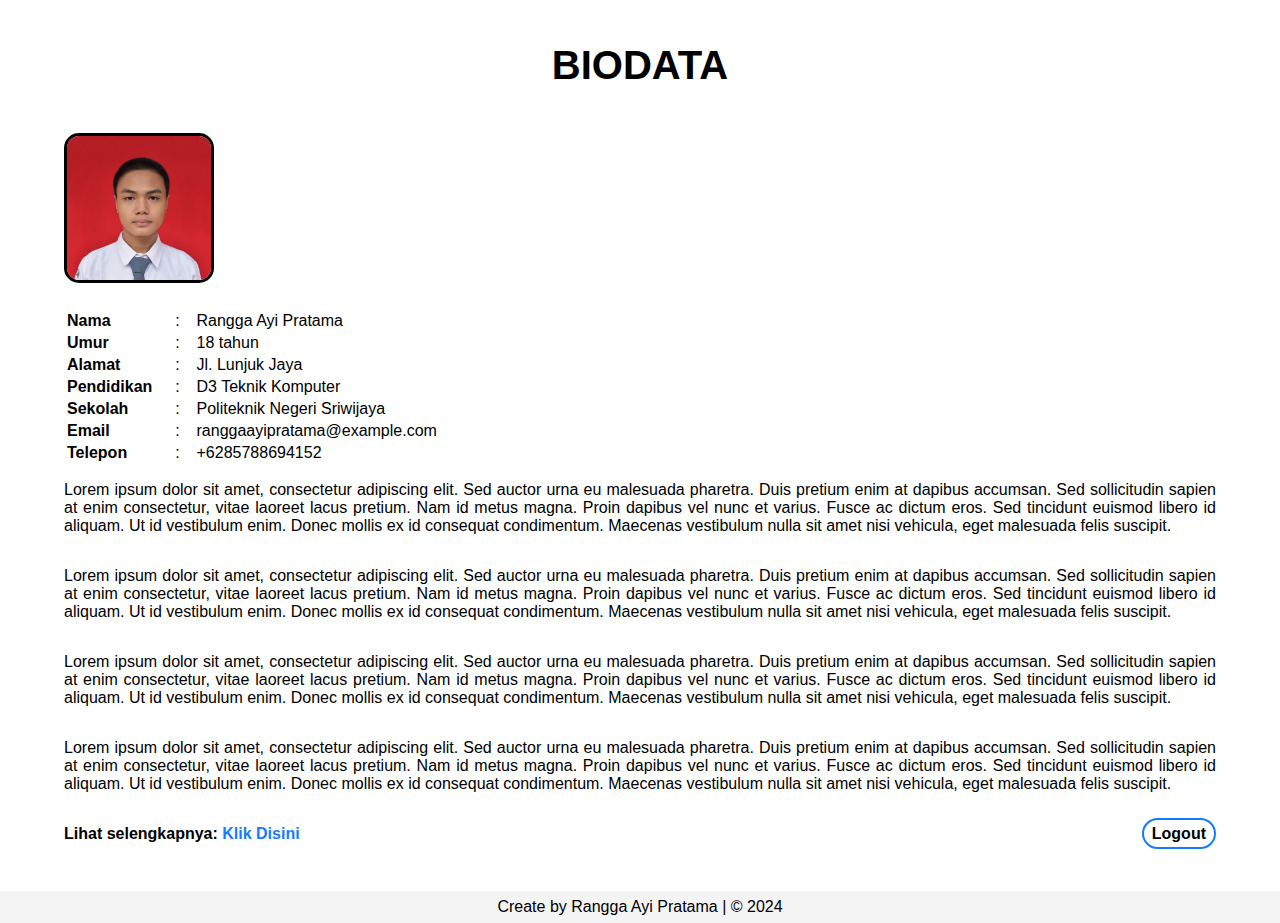
<file: Biodata.html>
<html>
  <head>
    <title>Membuat Blog</title>
    <meta charset="UTF-8" />
    <meta name="viewport" content="width=device-width, initial-scale=1.0" />
    <link rel="stylesheet" href="css/Biodata.css" />
  </head>
  <body>
    <div class="container">
      <h1>BIODATA</h1>
      <br />
      <div class="bg">
        <img src="img/foto.jpg" alt="Foto Profil" />
      </div>
      <table>
        <tr>
          <td class="st">Nama</td>
          <td class="titik_dua">:</td>
          <td>Rangga Ayi Pratama</td>
        </tr>
        <tr>
          <td class="st">Umur</td>
          <td class="titik_dua">:</td>
          <td>18 tahun</td>
        </tr>
        <tr>
          <td class="st">Alamat</td>
          <td class="titik_dua">:</td>
          <td>Jl. Lunjuk Jaya</td>
        </tr>
        <tr>
          <td class="st">Pendidikan</td>
          <td class="titik_dua">:</td>
          <td>D3 Teknik Komputer</td>
        </tr>
        <tr>
          <td class="st">Sekolah</td>
          <td class="titik_dua">:</td>
          <td>Politeknik Negeri Sriwijaya</td>
        </tr>
        <tr>
          <td class="st">Email</td>
          <td class="titik_dua">:</td>
          <td>ranggaayipratama@example.com</td>
        </tr>
        <tr>
          <td class="st">Telepon</td>
          <td class="titik_dua">:</td>
          <td>+6285788694152</td>
        </tr>
      </table>
      <p>
        Lorem ipsum dolor sit amet, consectetur adipiscing elit. Sed auctor urna
        eu malesuada pharetra. Duis pretium enim at dapibus accumsan. Sed
        sollicitudin sapien at enim consectetur, vitae laoreet lacus pretium.
        Nam id metus magna. Proin dapibus vel nunc et varius. Fusce ac dictum
        eros. Sed tincidunt euismod libero id aliquam. Ut id vestibulum enim.
        Donec mollis ex id consequat condimentum. Maecenas vestibulum nulla sit
        amet nisi vehicula, eget malesuada felis suscipit.
      </p>
      <p>
        Lorem ipsum dolor sit amet, consectetur adipiscing elit. Sed auctor urna
        eu malesuada pharetra. Duis pretium enim at dapibus accumsan. Sed
        sollicitudin sapien at enim consectetur, vitae laoreet lacus pretium.
        Nam id metus magna. Proin dapibus vel nunc et varius. Fusce ac dictum
        eros. Sed tincidunt euismod libero id aliquam. Ut id vestibulum enim.
        Donec mollis ex id consequat condimentum. Maecenas vestibulum nulla sit
        amet nisi vehicula, eget malesuada felis suscipit.
      </p>
      <p>
        Lorem ipsum dolor sit amet, consectetur adipiscing elit. Sed auctor urna
        eu malesuada pharetra. Duis pretium enim at dapibus accumsan. Sed
        sollicitudin sapien at enim consectetur, vitae laoreet lacus pretium.
        Nam id metus magna. Proin dapibus vel nunc et varius. Fusce ac dictum
        eros. Sed tincidunt euismod libero id aliquam. Ut id vestibulum enim.
        Donec mollis ex id consequat condimentum. Maecenas vestibulum nulla sit
        amet nisi vehicula, eget malesuada felis suscipit.
      </p>
      <p>
        Lorem ipsum dolor sit amet, consectetur adipiscing elit. Sed auctor urna
        eu malesuada pharetra. Duis pretium enim at dapibus accumsan. Sed
        sollicitudin sapien at enim consectetur, vitae laoreet lacus pretium.
        Nam id metus magna. Proin dapibus vel nunc et varius. Fusce ac dictum
        eros. Sed tincidunt euismod libero id aliquam. Ut id vestibulum enim.
        Donec mollis ex id consequat condimentum. Maecenas vestibulum nulla sit
        amet nisi vehicula, eget malesuada felis suscipit.
      </p>
      <div class="end">
        <p class="detail">
          Lihat selengkapnya: <a href="Detail.html">Klik Disini</a>
        </p>
        <a href="Login.html" class="logout">Logout</a>
      </div>
    </div>

    <footer>
      <p>Create by Rangga Ayi Pratama | &copy 2024</p>
    </footer>
  </body>
</html>
</file>
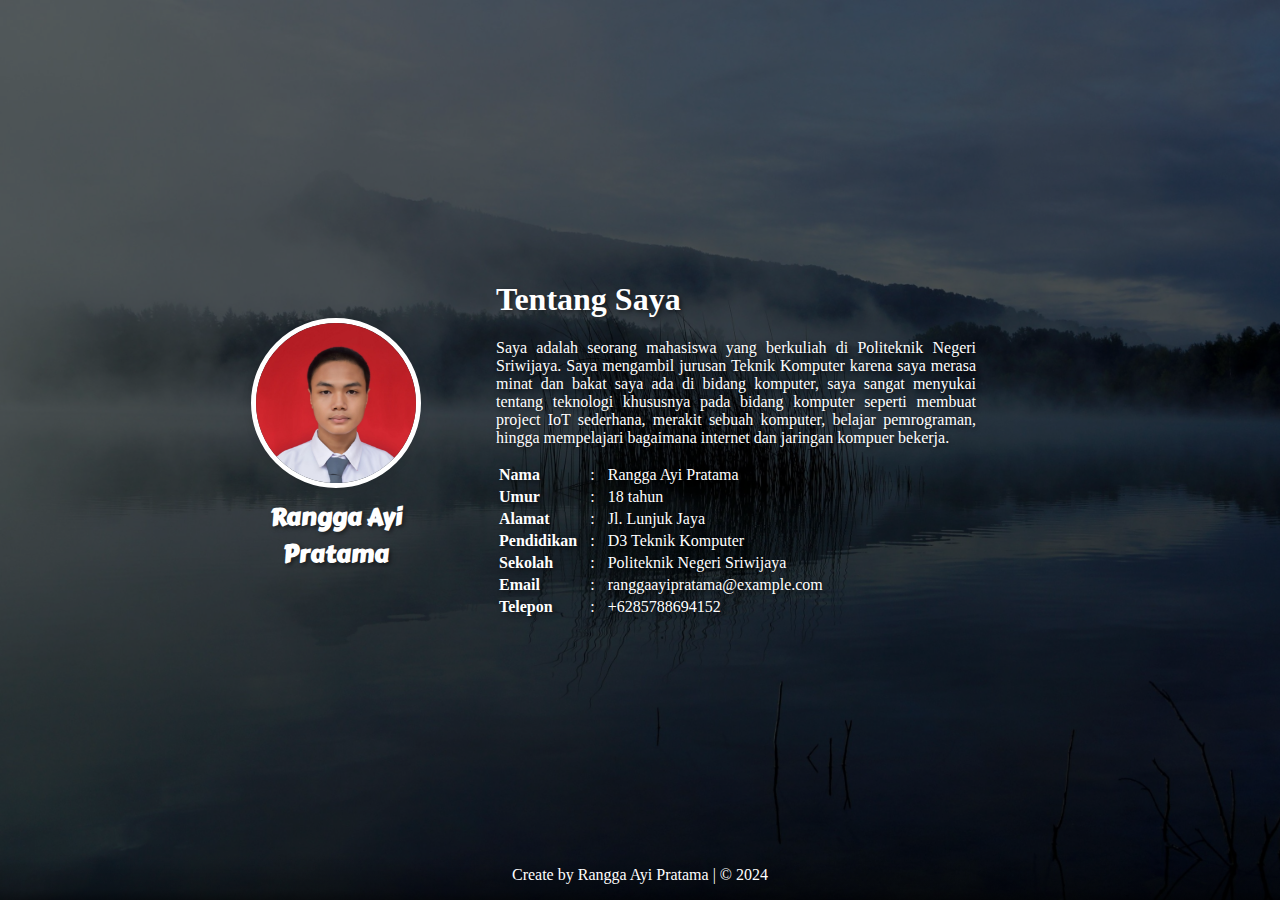
<file: Detail.html>
<!DOCTYPE html>
<html lang="en">
  <head>
    <meta charset="UTF-8" />
    <meta name="viewport" content="width=device-width, initial-scale=1.0" />
    <title>Data Diri</title>
    <link rel="stylesheet" href="css/Detail.css" />
    <link
      href="https://fonts.googleapis.com/css2?family=Carter+One&display=swap"
      rel="stylesheet"
    />
  </head>
  <body>
    <div class="overlay">
      <div class="container">
        <a href="Biodata.html">
          <div class="profile">
            <img src="img/foto.jpg" alt="Foto Profile" />
            <h2>Rangga Ayi Pratama</h2>
          </div>
        </a>

        <div class="description">
          <h1>Tentang Saya</h1>
          <p>
            Saya adalah seorang mahasiswa yang berkuliah di Politeknik Negeri
            Sriwijaya. Saya mengambil jurusan Teknik Komputer karena saya merasa
            minat dan bakat saya ada di bidang komputer, saya sangat menyukai
            tentang teknologi khususnya pada bidang komputer seperti membuat
            project IoT sederhana, merakit sebuah komputer, belajar pemrograman,
            hingga mempelajari bagaimana internet dan jaringan kompuer bekerja.
          </p>
          <table>
            <tr>
              <td class="st">Nama</td>
              <td class="titik_dua">:</td>
              <td>Rangga Ayi Pratama</td>
            </tr>
            <tr>
              <td class="st">Umur</td>
              <td class="titik_dua">:</td>
              <td>18 tahun</td>
            </tr>
            <tr>
              <td class="st">Alamat</td>
              <td class="titik_dua">:</td>
              <td>Jl. Lunjuk Jaya</td>
            </tr>
            <tr>
              <td class="st">Pendidikan</td>
              <td class="titik_dua">:</td>
              <td>D3 Teknik Komputer</td>
            </tr>
            <tr>
              <td class="st">Sekolah</td>
              <td class="titik_dua">:</td>
              <td>Politeknik Negeri Sriwijaya</td>
            </tr>
            <tr>
              <td class="st">Email</td>
              <td class="titik_dua">:</td>
              <td>ranggaayipratama@example.com</td>
            </tr>
            <tr>
              <td class="st">Telepon</td>
              <td class="titik_dua">:</td>
              <td>+6285788694152</td>
            </tr>
          </table>
        </div>
      </div>
    </div>
    <footer>
      <p>Create by Rangga Ayi Pratama | &copy 2024</p>
    </footer>
  </body>
</html>
</file>
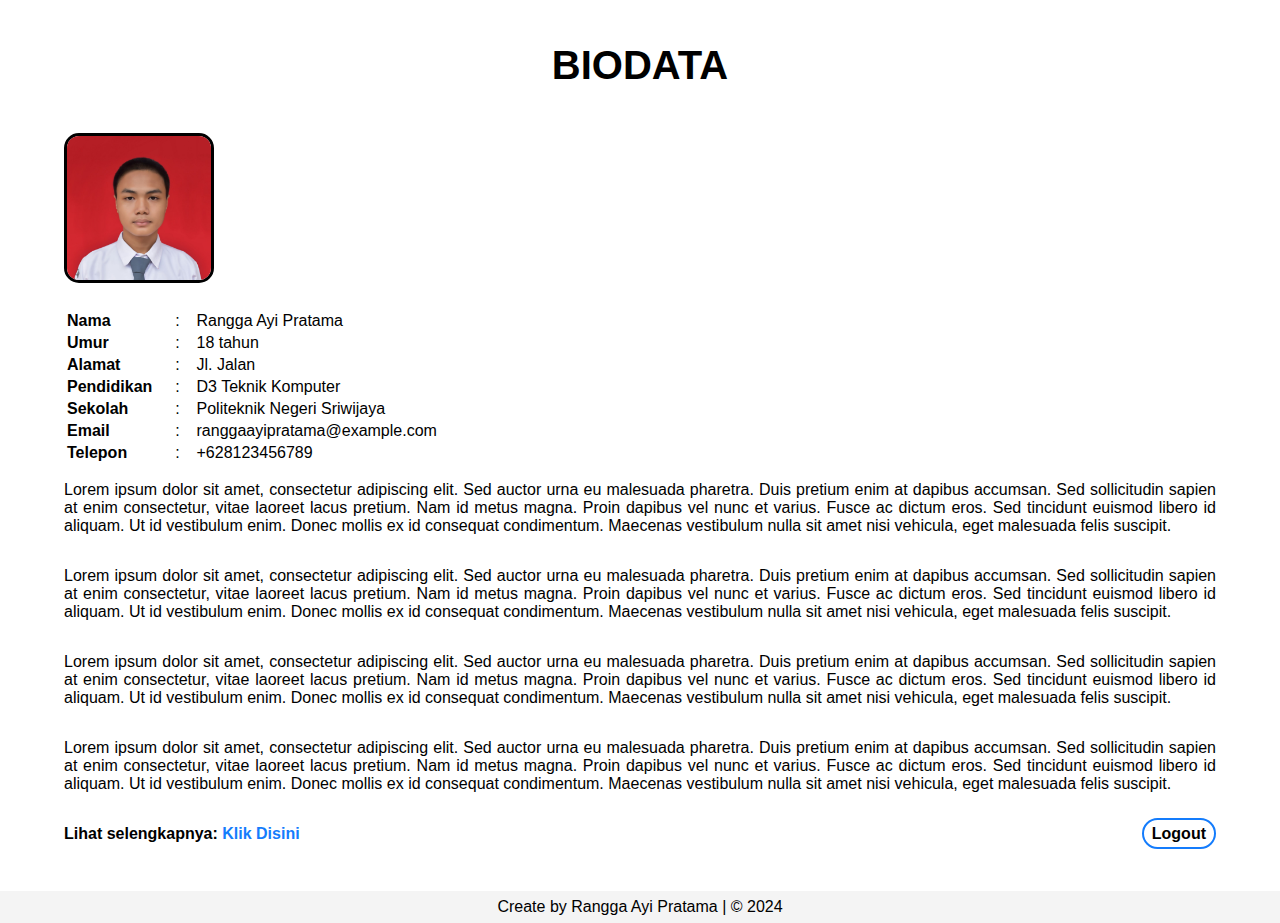
<file: Biodata/Biodata.html>
<html>
  <head>
    <title>Membuat Blog</title>
    <meta charset="UTF-8" />
    <meta name="viewport" content="width=device-width, initial-scale=1.0" />
    <link rel="stylesheet" href="../css/Biodata.css" />
  </head>
  <body>
    <div class="container">
      <h1>BIODATA</h1>
      <br />
      <div class="bg">
        <img src="../img/foto.jpg" alt="Foto Profil" />
      </div>
      <table>
        <tr>
          <td class="st">Nama</td>
          <td class="titik_dua">:</td>
          <td>Rangga Ayi Pratama</td>
        </tr>
        <tr>
          <td class="st">Umur</td>
          <td class="titik_dua">:</td>
          <td>18 tahun</td>
        </tr>
        <tr>
          <td class="st">Alamat</td>
          <td class="titik_dua">:</td>
          <td>Jl. Jalan</td>
        </tr>
        <tr>
          <td class="st">Pendidikan</td>
          <td class="titik_dua">:</td>
          <td>D3 Teknik Komputer</td>
        </tr>
        <tr>
          <td class="st">Sekolah</td>
          <td class="titik_dua">:</td>
          <td>Politeknik Negeri Sriwijaya</td>
        </tr>
        <tr>
          <td class="st">Email</td>
          <td class="titik_dua">:</td>
          <td>ranggaayipratama@example.com</td>
        </tr>
        <tr>
          <td class="st">Telepon</td>
          <td class="titik_dua">:</td>
          <td>+628123456789</td>
        </tr>
      </table>
      <p>
        Lorem ipsum dolor sit amet, consectetur adipiscing elit. Sed auctor urna
        eu malesuada pharetra. Duis pretium enim at dapibus accumsan. Sed
        sollicitudin sapien at enim consectetur, vitae laoreet lacus pretium.
        Nam id metus magna. Proin dapibus vel nunc et varius. Fusce ac dictum
        eros. Sed tincidunt euismod libero id aliquam. Ut id vestibulum enim.
        Donec mollis ex id consequat condimentum. Maecenas vestibulum nulla sit
        amet nisi vehicula, eget malesuada felis suscipit.
      </p>
      <p>
        Lorem ipsum dolor sit amet, consectetur adipiscing elit. Sed auctor urna
        eu malesuada pharetra. Duis pretium enim at dapibus accumsan. Sed
        sollicitudin sapien at enim consectetur, vitae laoreet lacus pretium.
        Nam id metus magna. Proin dapibus vel nunc et varius. Fusce ac dictum
        eros. Sed tincidunt euismod libero id aliquam. Ut id vestibulum enim.
        Donec mollis ex id consequat condimentum. Maecenas vestibulum nulla sit
        amet nisi vehicula, eget malesuada felis suscipit.
      </p>
      <p>
        Lorem ipsum dolor sit amet, consectetur adipiscing elit. Sed auctor urna
        eu malesuada pharetra. Duis pretium enim at dapibus accumsan. Sed
        sollicitudin sapien at enim consectetur, vitae laoreet lacus pretium.
        Nam id metus magna. Proin dapibus vel nunc et varius. Fusce ac dictum
        eros. Sed tincidunt euismod libero id aliquam. Ut id vestibulum enim.
        Donec mollis ex id consequat condimentum. Maecenas vestibulum nulla sit
        amet nisi vehicula, eget malesuada felis suscipit.
      </p>
      <p>
        Lorem ipsum dolor sit amet, consectetur adipiscing elit. Sed auctor urna
        eu malesuada pharetra. Duis pretium enim at dapibus accumsan. Sed
        sollicitudin sapien at enim consectetur, vitae laoreet lacus pretium.
        Nam id metus magna. Proin dapibus vel nunc et varius. Fusce ac dictum
        eros. Sed tincidunt euismod libero id aliquam. Ut id vestibulum enim.
        Donec mollis ex id consequat condimentum. Maecenas vestibulum nulla sit
        amet nisi vehicula, eget malesuada felis suscipit.
      </p>
      <div class="end">
        <p class="detail">
          Lihat selengkapnya: <a href="../Detail/Detail.html">Klik Disini</a>
        </p>
        <a href="../index.html" class="logout">Logout</a>
      </div>
    </div>

    <footer>
      <p>Create by Rangga Ayi Pratama | &copy 2024</p>
    </footer>
  </body>
</html>
</file>
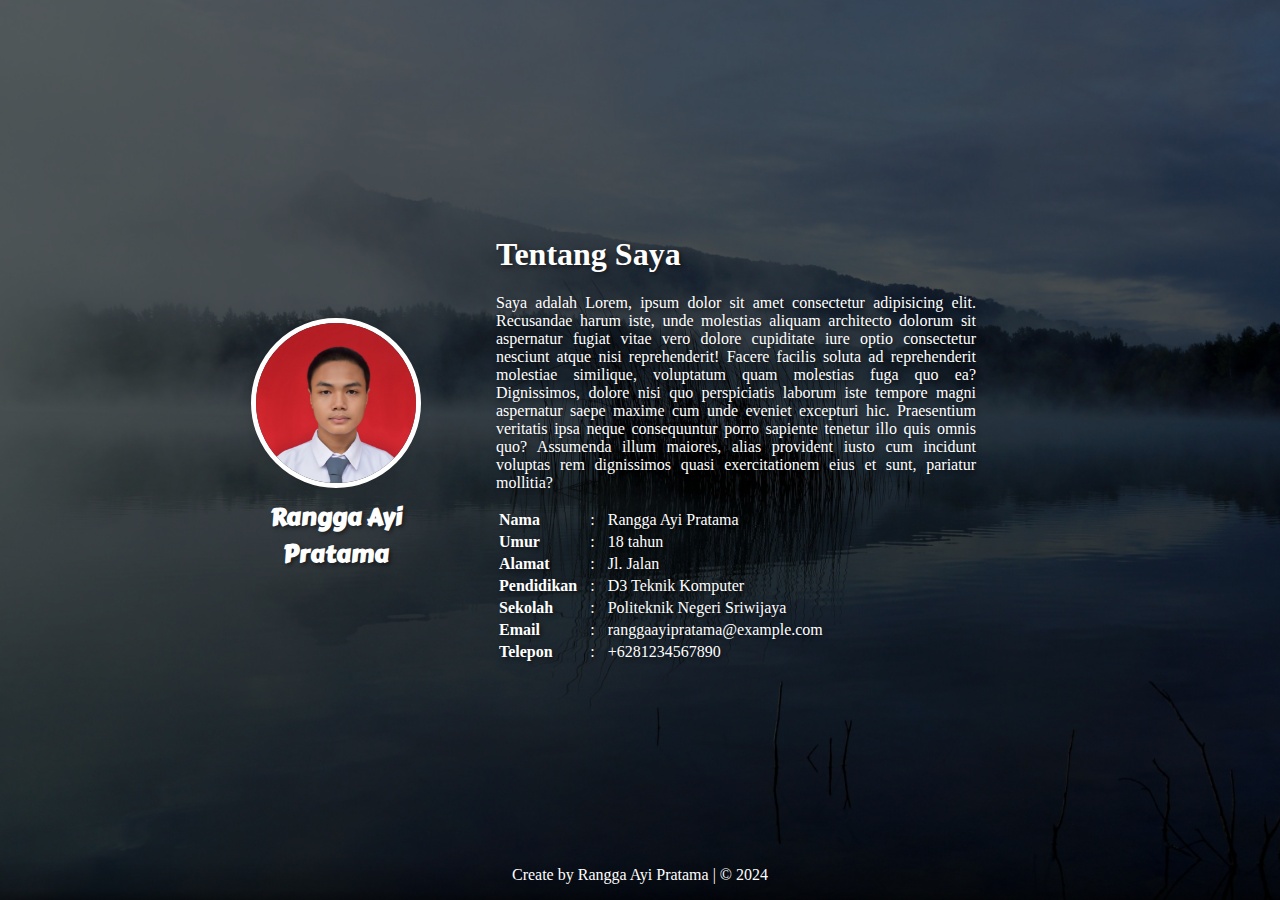
<file: Detail/Detail.html>
<!DOCTYPE html>
<html lang="en">
  <head>
    <meta charset="UTF-8" />
    <meta name="viewport" content="width=device-width, initial-scale=1.0" />
    <title>Data Diri</title>
    <link rel="stylesheet" href="../css/Detail.css" />
    <link
      href="https://fonts.googleapis.com/css2?family=Carter+One&display=swap"
      rel="stylesheet"
    />
  </head>
  <body>
    <div class="overlay">
      <div class="container">
        <a href="../Biodata/Biodata.html">
          <div class="profile">
            <img src="../img/foto.jpg" alt="Foto Profile" />
            <h2>Rangga Ayi Pratama</h2>
          </div>
        </a>

        <div class="description">
          <h1>Tentang Saya</h1>
          <p>
            Saya adalah Lorem, ipsum dolor sit amet consectetur adipisicing
            elit. Recusandae harum iste, unde molestias aliquam architecto
            dolorum sit aspernatur fugiat vitae vero dolore cupiditate iure
            optio consectetur nesciunt atque nisi reprehenderit! Facere facilis
            soluta ad reprehenderit molestiae similique, voluptatum quam
            molestias fuga quo ea? Dignissimos, dolore nisi quo perspiciatis
            laborum iste tempore magni aspernatur saepe maxime cum unde eveniet
            excepturi hic. Praesentium veritatis ipsa neque consequuntur porro
            sapiente tenetur illo quis omnis quo? Assumenda illum maiores, alias
            provident iusto cum incidunt voluptas rem dignissimos quasi
            exercitationem eius et sunt, pariatur mollitia?
          </p>
          <table>
            <tr>
              <td class="st">Nama</td>
              <td class="titik_dua">:</td>
              <td>Rangga Ayi Pratama</td>
            </tr>
            <tr>
              <td class="st">Umur</td>
              <td class="titik_dua">:</td>
              <td>18 tahun</td>
            </tr>
            <tr>
              <td class="st">Alamat</td>
              <td class="titik_dua">:</td>
              <td>Jl. Jalan</td>
            </tr>
            <tr>
              <td class="st">Pendidikan</td>
              <td class="titik_dua">:</td>
              <td>D3 Teknik Komputer</td>
            </tr>
            <tr>
              <td class="st">Sekolah</td>
              <td class="titik_dua">:</td>
              <td>Politeknik Negeri Sriwijaya</td>
            </tr>
            <tr>
              <td class="st">Email</td>
              <td class="titik_dua">:</td>
              <td>ranggaayipratama@example.com</td>
            </tr>
            <tr>
              <td class="st">Telepon</td>
              <td class="titik_dua">:</td>
              <td>+6281234567890</td>
            </tr>
          </table>
        </div>
      </div>
    </div>
    <footer>
      <p>Create by Rangga Ayi Pratama | &copy 2024</p>
    </footer>
  </body>
</html>
</file>
<file: css/Biodata.css>
body {
  height: 100%;
  margin: 0;
  font-family: Arial;
}

.container {
  display: flex;
  padding: 1rem 5% 2rem;
  flex-direction: column;
}

h1 {
  font-size: 2.5rem;
  text-align: center;
}
table {
  padding: 0;
  border: none;
  width: 25rem;
  font-size: 1rem;
}

img {
  width: 9rem;
  height: 9rem;
  border-radius: 15px;
  border: 3px solid black;
  background-size: cover;
  -webkit-border-radius: 15px;
  -moz-border-radius: 15px;
  -ms-border-radius: 15px;
  -o-border-radius: 15px;
}
.bg {
  display: flex;
  width: 100%;
  height: 9rem;
  border-radius: 15px;
  margin-bottom: 2rem;
  -webkit-border-radius: 15px;
  -moz-border-radius: 15px;
  -ms-border-radius: 15px;
  -o-border-radius: 15px;
}
td.titik_dua {
  padding-left: 0.7rem;
  padding-right: 0.7rem;
  padding-block: 0px;
}

td.st {
  font-weight: bold;
}

p {
  text-align: justify;
}
.end .detail a {
  text-decoration: none;
  color: #147cfc;
}
.end .detail a:hover {
  color: #0f64cb;
}

.end {
  display: flex;
  justify-content: space-between;
  align-items: center;
  flex-direction: row;
  width: 100%;
}

.end .detail {
  font-weight: bold;
}

.end .logout {
  border: 2px solid #147cfc;
  border-radius: 2rem;
  padding: 0.3rem 0.5rem;
  font-weight: bold;
  text-decoration: none;
  color: black;
  -webkit-border-radius: 2rem;
  -moz-border-radius: 2rem;
  -ms-border-radius: 2rem;
  -o-border-radius: 2rem;
}

footer {
  display: flex;
  justify-content: center;
  align-items: center;
  height: 2rem;
  background-color: rgb(244, 244, 244);
}

@media (max-width: 1080px) {
  body {
    font-size: 0.9rem;
  }

  .container {
    padding: 0.5rem 7% 1.5rem;
  }

  .bg {
    align-items: center;
    justify-content: center;
  }

  table {
    width: 21rem;
    font-size: 0.9rem;
  }
}

@media (max-width: 390px) {
  .container {
    padding: 0.5rem 7% 1.5rem;
  }

  h1 {
    font-size: 2rem;
  }

  .bg {
    align-items: center;
    justify-content: center;
  }

  table {
    width: 21rem;
    font-size: 0.7rem;
  }
}

@media (max-width: 390px) {
  td.titik_dua {
    padding-left: 0.1rem;
    padding-right: 0.1rem;
    padding-block: 0px;
  }
}
</file>
<file: css/Detail.css>
body,
html {
  background-image: url("../img/bg.jpg");
  background-size: cover;
  height: 100%;
  width: 100%;
  background-repeat: no-repeat;
  margin: 0;
  padding: 0;
  background-color: black;
  display: flex;
  justify-content: center;
  align-items: center;
}
.overlay {
  position: absolute;
  height: 100%;
  width: auto;
  top: 0;
  right: 0;
  bottom: 0;
  left: 0;
  background-color: rgba(0, 0, 0, 0.63);
  z-index: 1;
  display: flex;
  align-items: center;
  justify-content: center;
}

.container {
  width: 100%;
  height: 100%;
  display: flex;
  align-items: center;
  justify-content: center;
}

.container a {
  text-decoration: none;
}

.profile {
  display: flex;
  flex-wrap: wrap;
  text-align: center;
  width: 12rem;
  justify-content: center;
  align-items: center;
}
.profile img {
  width: 10rem;
  height: 10rem;
  border-radius: 50%;
  object-fit: cover;
  border: 5px solid #fff;
  box-shadow: 0 0 10px rgba(0, 0, 0, 0.1);
  -webkit-border-radius: 50%;
  -moz-border-radius: 50%;
  -ms-border-radius: 50%;
  -o-border-radius: 50%;
}
.profile h2 {
  margin: 10px 0;
  color: #fff;
  text-shadow: 2px 2px 4px rgba(0, 0, 0, 0.5);
  font-family: "Carter One";
}
.description {
  width: 30rem;
  padding: 0 5%;
  color: #fff;
  text-shadow: 2px 2px 4px rgba(0, 0, 0, 0.5);
  font-family: "Times New Roman";
  font-size: 1rem;
}
.description h1 {
  margin-top: 0;
  color: #fff;
  text-shadow: 2px 2px 4px rgba(0, 0, 0, 0.5);
  font-weight: bold;
}
.description p {
  color: #fff;
  text-shadow: 2px 2px 4px rgba(0, 0, 0, 0.5);
  text-align: justify;
}
td.titik_dua {
  padding-left: 10px;
  padding-right: 10px;
  padding-block: 0px;
}
td.st {
  font-weight: bold;
}

footer {
  position: absolute;
  bottom: 0;
  width: 100%;
  background: rgb(0, 0, 0);
  background: linear-gradient(
    0deg,
    rgba(0, 0, 0, 0.475) 0%,
    rgba(0, 0, 0, 0.247) 21%,
    rgba(0, 0, 0, 0.166) 48%,
    rgba(0, 0, 0, 0.036) 76%,
    rgba(249, 254, 255, 0) 100%
  );
  color: white;
  text-align: center;
  z-index: 2;
}

@media (max-width: 799px) {
  .container {
    flex-wrap: wrap;
    height: 85%;
  }

  .profile {
    padding-bottom: 0;
  }

  .description {
    font-size: 80%;
    padding: 0px 8%;
  }
}

@media (max-width: 386px) {
  .container .profile {
    width: 9rem;
  }

  h2,
  h1 {
    font-size: 1.4rem;
  }

  p td {
    font-size: 0.8rem;
  }

  .container .profile img {
    width: 8rem;
    height: 8rem;
  }
}
</file>
